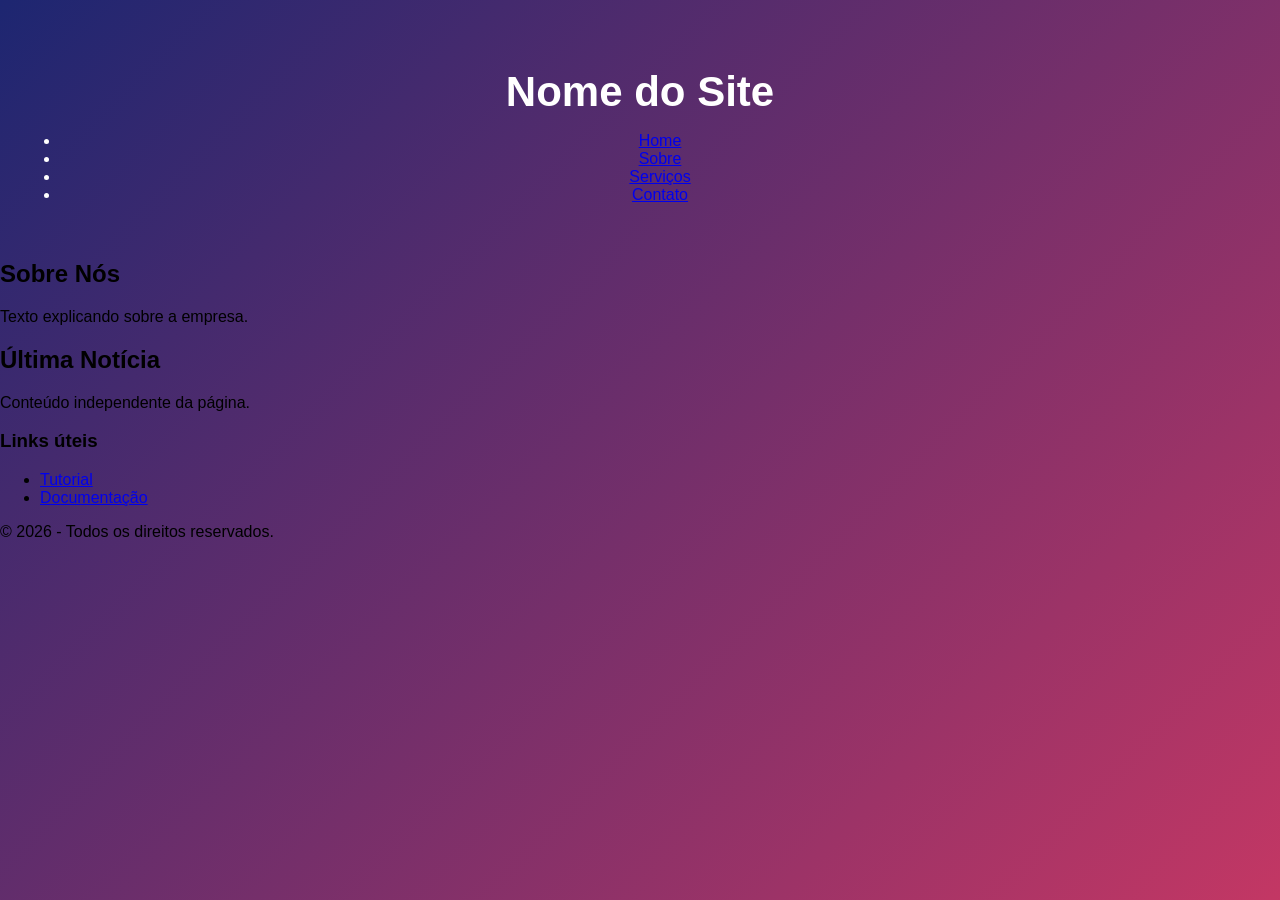
<file: base.html>
<!DOCTYPE html>
<html lang="pt-BR">
<head>
  <meta charset="UTF-8">
  <meta name="viewport" content="width=device-width, initial-scale=1.0">

  <title>Título da Página</title>
  <meta name="description" content="Descrição da página">

  <link rel="stylesheet" href="style.css">
</head>

<body>

  <!-- Cabeçalho -->
  <header>
    <h1>Nome do Site</h1>

    <!-- Navegação -->
    <nav>
      <ul>
        <li><a href="#">Home</a></li>
        <li><a href="#">Sobre</a></li>
        <li><a href="#">Serviços</a></li>
        <li><a href="#">Contato</a></li>
      </ul>
    </nav>
  </header>

  <!-- Conteúdo principal -->
  <main>

    <!-- Seção -->
    <section>
      <h2>Sobre Nós</h2>
      <p>
        Texto explicando sobre a empresa.
      </p>
    </section>

    <!-- Artigo -->
    <article>
      <h2>Última Notícia</h2>
      <p>
        Conteúdo independente da página.
      </p>
    </article>

    <!-- Conteúdo complementar -->
    <aside>
      <h3>Links úteis</h3>
      <ul>
        <li><a href="#">Tutorial</a></li>
        <li><a href="#">Documentação</a></li>
      </ul>
    </aside>

  </main>

  <!-- Rodapé -->
  <footer>
    <p>&copy; 2026 - Todos os direitos reservados.</p>
  </footer>

</body>
</html>
</file>
<file: style.css>
body {
    margin: 0;
    font-family: Arial, sans-serif;
    background: linear-gradient(135deg, #1d2671, #c33764);
    min-height: 100vh;
}

header {
    text-align: center;
    color: white;
    padding: 40px 20px 20px;
}

header h1 {
    font-size: 42px;
    margin-bottom: 10px;
}

header p {
    font-size: 18px;
}

.container-cards {
    display: flex;
    justify-content: center;
    align-items: stretch;
    gap: 25px;
    padding: 40px;
    flex-wrap: wrap;
}

.card {
    width: 260px;
    padding: 25px;
    border-radius: 18px;
    text-align: center;
    color: white;
    box-shadow: 0 10px 25px rgba(0, 0, 0, 0.35);
    transition: 0.3s;
}

.card:hover {
    transform: scale(1.05);
}

.card img {
    width: 80px;
    height: 80px;
    margin-bottom: 15px;
}

.card h2 {
    margin-bottom: 15px;
    font-size: 28px;
}

.card p {
    font-size: 16px;
    line-height: 1.5;
}

.card button {
    margin-top: 15px;
    padding: 10px 18px;
    border: none;
    border-radius: 20px;
    background-color: white;
    color: #333;
    font-weight: bold;
    cursor: pointer;
}

.card button:hover {
    background-color: #eeeeee;
}

.card-html {
    background-color: #e44d26;
}

.card-css {
    background-color: #264de4;
}

.card-js {
    background-color: #f0db4f;
    color: #222;
}
</file>
